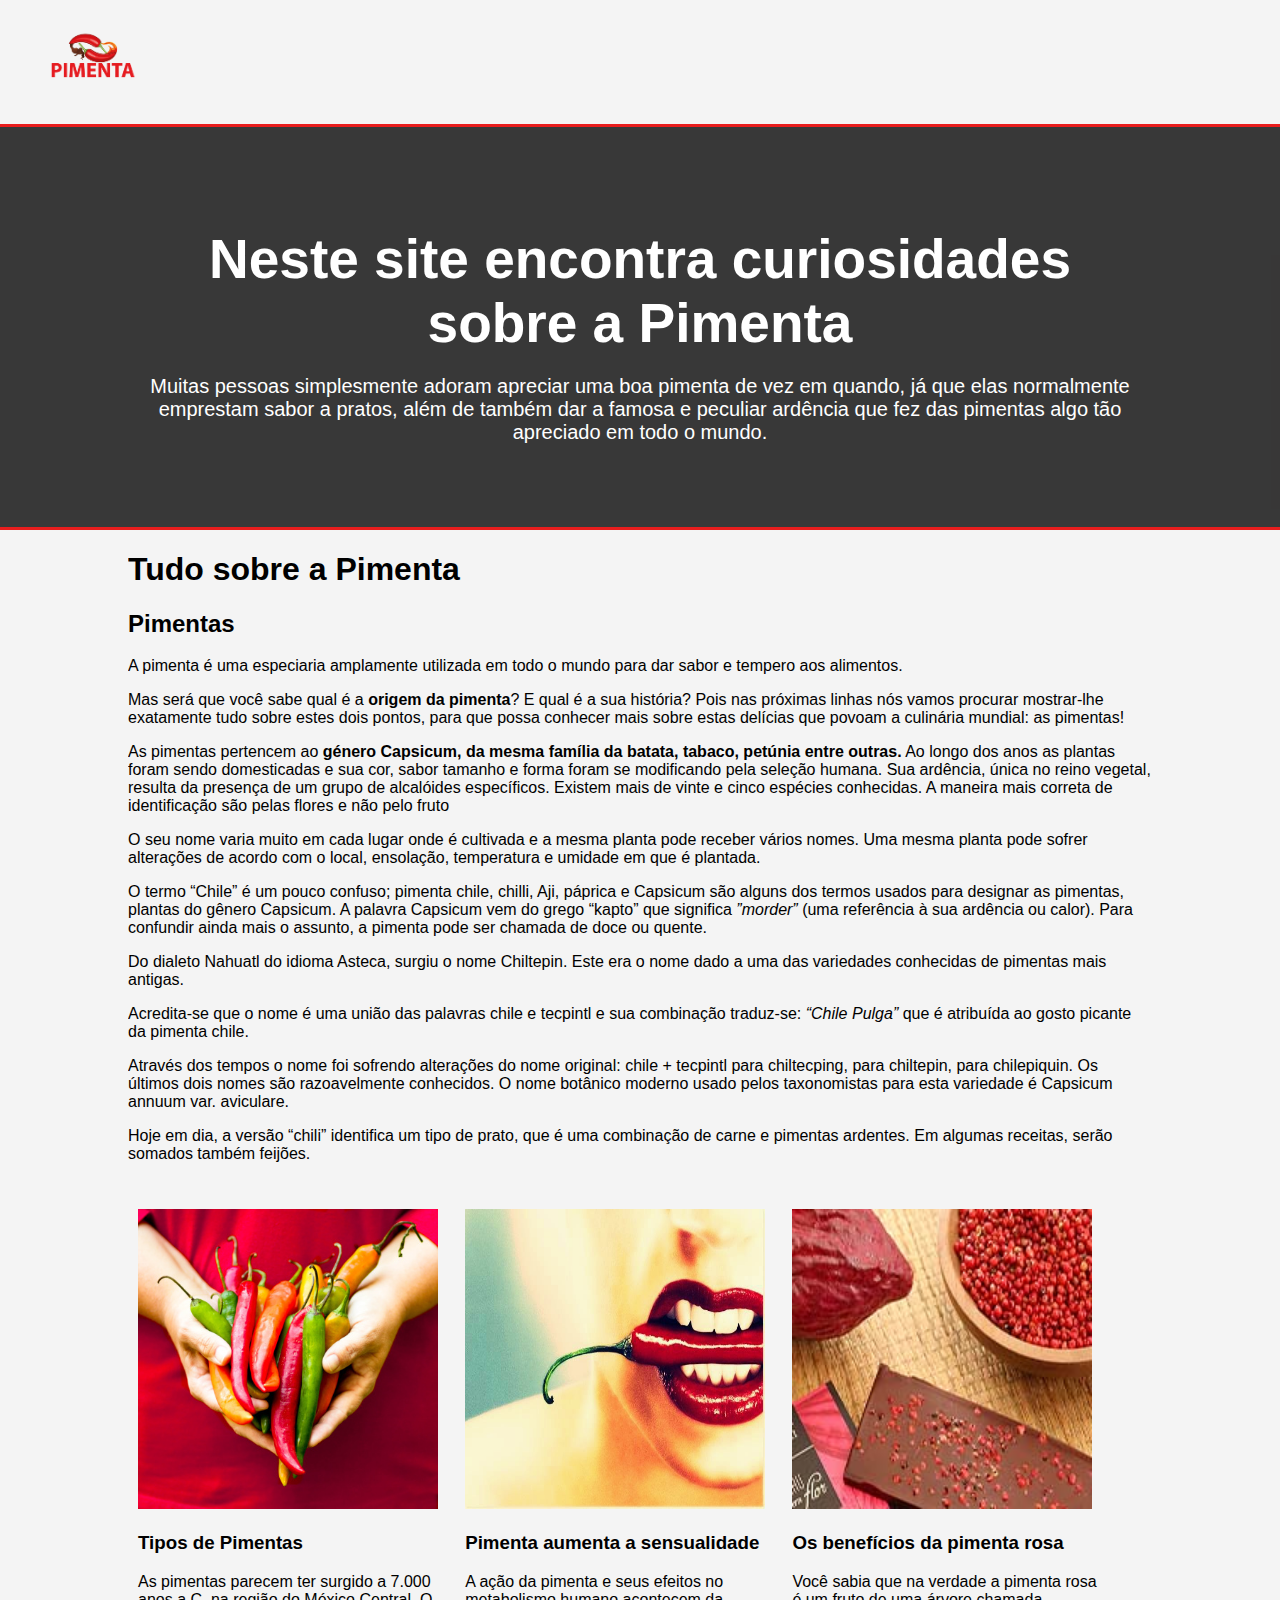
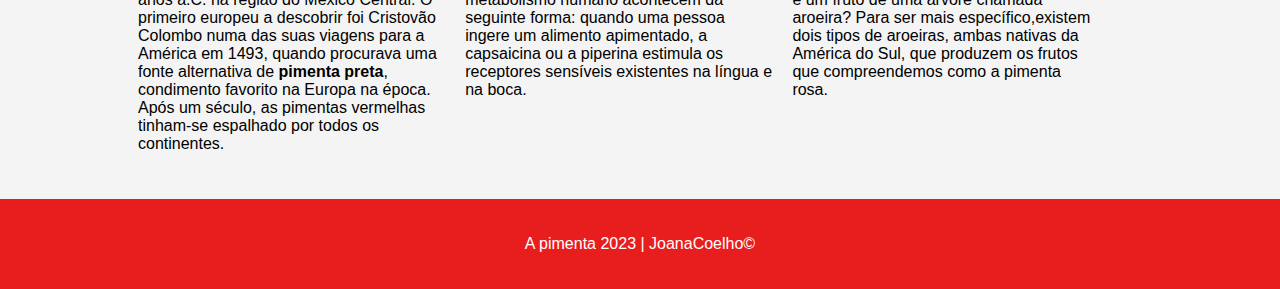
<file: Pimenta/index.html>
<!DOCTYPE html>
<html lang="pt-pt">
  <head>
    <meta charset="UTF-8">
    <meta http-equiv="X-UA-Compatible" content="IE=edge">
    <meta name="viewport" content="width=device-width, initial-scale=1.0">    
    <meta name="description" content="Tudo sobre a pimenta">
	  <meta name="keywords" content="pimenta, picante, chocolate pimenta,">
  	<meta name="author" content="Joana Coelho">
    <title>Pimenta | Welcome</title>
    <link rel="stylesheet" href="style.css">
  </head>
  <body>

    <header>        
      <div class="logo-box">
        <a href="#">
          <img src="img/logo pimenta_vermelho-02.png" alt="Logo da empresa">
        </a>
      </div>
      
      </nav>
    </header>   
    <section id="line"></section> 

    <section id="showcase">
      <div class="container">
        <h1>Neste site encontra curiosidades sobre a Pimenta</h1>
        <p>Muitas pessoas simplesmente adoram apreciar uma boa pimenta de vez em quando, já que elas normalmente emprestam sabor a pratos, além de também dar a famosa e peculiar ardência que fez das pimentas algo tão apreciado em todo o mundo.</p>
      </div>
    </section>  
    <section id="line"></section>   

    <section>
      <div class="container">
        <h1 id="paragrafo1"> Tudo sobre a Pimenta</h1>
        <h2>Pimentas</h2>
        <p>A pimenta é uma especiaria amplamente utilizada em todo o mundo para dar sabor e tempero aos alimentos.</p>

        <p>Mas será que você sabe qual é a <strong> origem da pimenta</strong>? E qual é a sua história? Pois nas próximas linhas nós vamos procurar mostrar-lhe exatamente tudo sobre estes dois pontos, para que possa conhecer mais sobre estas delícias que povoam a culinária mundial: as pimentas!</p>

        <p>As pimentas pertencem ao <strong> género Capsicum, da mesma família da batata, tabaco, petúnia entre outras.</strong> Ao longo dos anos as plantas foram sendo domesticadas e sua cor, sabor tamanho e forma foram se modificando pela seleção humana. Sua ardência, única no reino vegetal, resulta da presença de um grupo de alcalóides específicos.
        Existem mais de vinte e cinco espécies conhecidas. A maneira mais correta de identificação são pelas flores e não pelo fruto</p>

        <p>O seu nome varia muito em cada lugar onde é cultivada e a mesma planta pode receber vários nomes. Uma mesma planta pode sofrer alterações de acordo com o local, ensolação, temperatura e umidade em que é plantada.</p>

        <p>O termo “Chile” é um pouco confuso; pimenta chile, chilli, Aji, páprica e Capsicum são alguns dos termos usados para designar as pimentas, plantas do gênero Capsicum. A palavra Capsicum vem do grego “kapto” que significa <em>”morder”</em> (uma referência à sua ardência ou calor). Para confundir ainda mais o assunto, a pimenta pode ser chamada de doce ou quente.</p>

        <p>Do dialeto Nahuatl do idioma Asteca, surgiu o nome Chiltepin. Este era o nome dado a uma das variedades conhecidas de pimentas mais antigas.</p>

        <p>Acredita-se que o nome é uma união das palavras chile e tecpintl e sua combinação traduz-se: <em>“Chile Pulga”</em> que é atribuída ao gosto picante da pimenta chile.</p>

        <p>Através dos tempos o nome foi sofrendo alterações do nome original: chile + tecpintl para chiltecping, para chiltepin, para chilepiquin. Os últimos dois nomes são razoavelmente conhecidos. O nome botânico moderno usado pelos taxonomistas para esta variedade é Capsicum annuum var. aviculare.</p>

        <p>Hoje em dia, a versão “chili” identifica um tipo de prato, que é uma combinação de carne e pimentas ardentes. Em algumas receitas, serão somados também feijões.</p>

      </div>
    </section>

    <section id="boxes">
      <div class="container">

        <div class="box">
          <img src="./img/hot chili peppers.jpg" style="width: 300px; height: 300px;">
          <h3>Tipos de Pimentas</h3>
          <p>As pimentas parecem ter surgido a 7.000 anos a.C. na região do México Central. O primeiro europeu a descobrir foi Cristovão Colombo numa das suas viagens para a América em 1493, quando procurava uma fonte alternativa de <strong> pimenta preta</strong>, condimento favorito na Europa na época. Após um século, as pimentas             vermelhas tinham-se espalhado por todos os continentes.</p>
        </div>

        <div class="box">
          <img src="./img/pimentas7 eróticas.jpg" style="width: 300px; height: 300px;">
          <h3>Pimenta aumenta a sensualidade</h3>
          <p> A ação da pimenta e seus efeitos no metabolismo humano acontecem da seguinte forma: quando uma pessoa ingere um alimento apimentado, a capsaicina ou a piperina estimula os receptores sensíveis existentes na
          língua e na boca.</p>
        </div>
        <div class="box">
          <img src="./img/Tablete_Chocolate-Pimenta-Rosa_Nugali8.jpg" style="width: 300px; height: 300px;">
          <h3>Os benefícios da pimenta rosa</h3>
          <p>Você sabia que na verdade a pimenta rosa é um fruto de uma árvore chamada aroeira? Para ser mais específico,existem dois tipos de aroeiras, ambas nativas da América do Sul, que produzem os frutos que compreendemos como a pimenta rosa.</p>

        </div>
      </div>
    </section>

    <footer>
      <p>A pimenta 2023 | JoanaCoelho&copy;</p>
    </footer>
  </body>
</html>
</file>
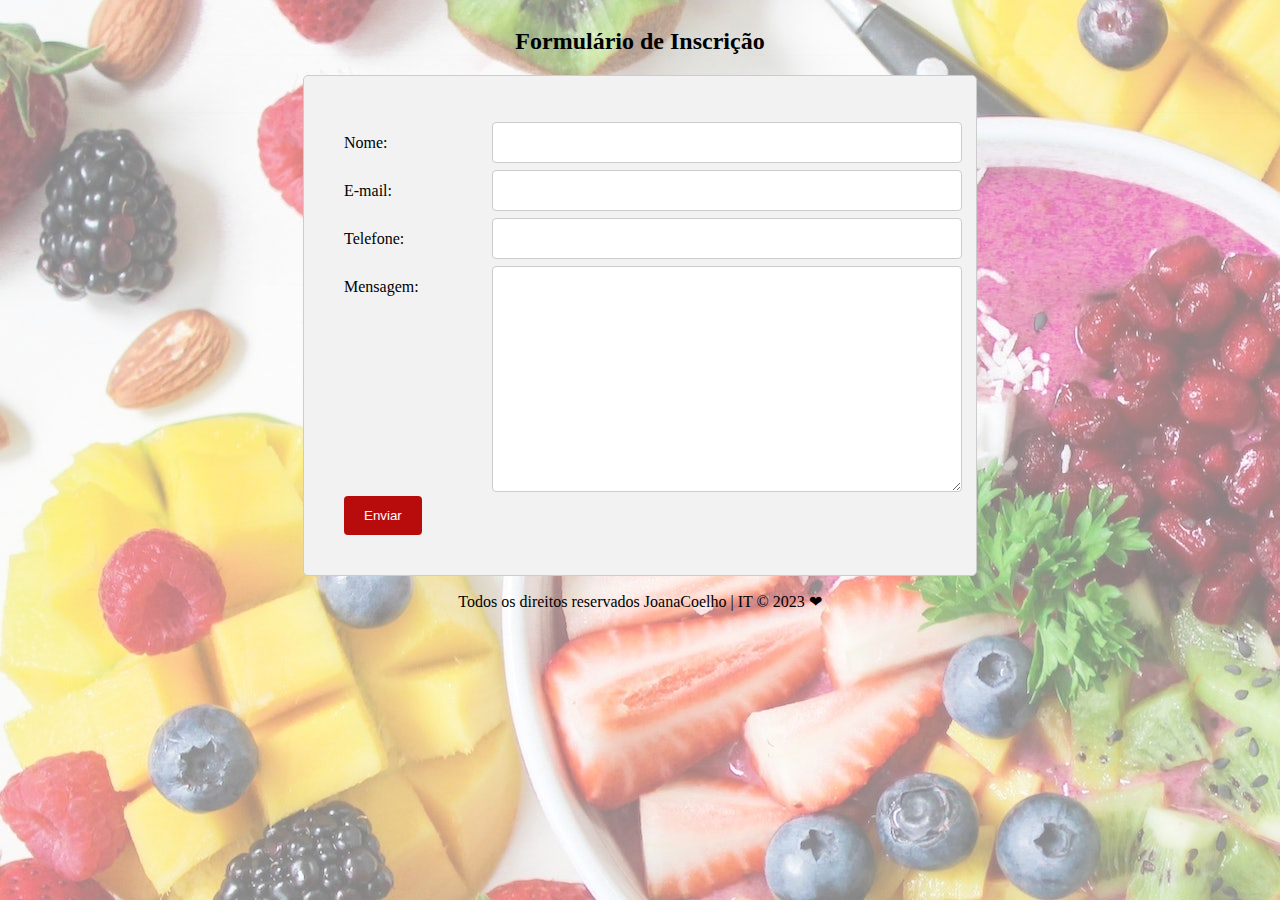
<file: formulario_css_inline/formulario2.html>
<!DOCTYPE html>
<html lang="pt">
<head>
    <meta charset="UTF-8">
    <meta http-equiv="X-UA-Compatible" content="IE=edge">
    <meta name="viewport" content="width=device-width, initial-scale=1.0">
    <title>Formulário de Inscrição</title>
    <style>
        body {
            display: flex;
            flex-direction: column;
            align-items: center;            
            background-image: url('../formulario_css_inline/img/comida.jpeg');    
            background-color: rgba(255, 255, 255, 0.5); /* altera o valor alpha para ajustar a transparência */    background-blend-mode: lighten; /* ajusta o modo de blend conforme necessário */         
			background-repeat: no-repeat;
			background-size:auto;
        }

		form {
			width: 50%;
			padding: 20px;
			border: 1px solid #ccc;
			border-radius: 5px;
			background-color: #f2f2f2;
		}

		input[type=text], input[type=email], textarea {
			width: 100%;
			padding: 12px;
			border: 1px solid #ccc;
			border-radius: 4px;
			resize: vertical;
		}

		label {
			padding: 12px 12px 12px 0;
			display: inline-block;
		}

		button[type=submit] {
			background-color: #b80c0c;
			color: white;
			padding: 12px 20px;
			border: none;
			border-radius: 4px;
			cursor: pointer;
		}

		button[type=submit]:hover {
			background-color: #b80c0c;
		}

		.container {
			border-radius: 5px;
			background-color: #f2f2f2;
			padding: 20px;
		}

		.col-25 {
			float: left;
			width: 25%;
			margin-top: 6px;
		}

		.col-75 {
			float: left;
			width: 75%;
			margin-top: 6px;
		}

		.row:after {
			content: "";
			display: table;
			clear: both;
		}

		img {
			float:right;
			margin-right: 20px;
			max-width: 50%;
		}

		@media screen and (max-width: 600px) {
			.col-25, .col-75, input[type=submit] {
				width: 100%;
				margin-top: 0;
			}
		}
	</style>
</head>

<body>
    
	<h2>Formulário de Inscrição</h2>    

	<form action="/action_page.php">
		<div class="container">
			<div class="row">
				<div class="col-25">
					<label for="nome">Nome:</label>
				</div>
				<div class="col-75">
					<input type="text" id="nome" name="nome" required>
				</div>
			</div>
			<div class="row">
				<div class="col-25">
					<label for="email">E-mail:</label>
				</div>
				<div class="col-75">
					<input type="email" id="email" name="email" required>
				</div>
			</div>
			<div class="row">
				<div class="col-25">
					<label for="telefone">Telefone:</label>
				</div>
				<div class="col-75">
					<input type="text" id="telefone" name="telefone">
				</div>
			</div>
			<div class="row">
				<div class="col-25">
					<label for="mensagem">Mensagem:</label>
				</div>
				<div class="col-75">
					<textarea id="mensagem" name="mensagem" style="height:200px"></textarea>
				</div>
			</div>
			<div class="row">
				<button type="submit">Enviar</button>
			</div>
		</div>
	</form>
    <footer><p> Todos os direitos reservados JoanaCoelho | IT &copy; 2023 &#10084;</p></footer>
    
</body>
</html>
</file>
<file: Pimenta/style.css>
body{
  font-family: Verdana, Geneva, Tahoma, sans-serif;
  font: 15px/1.5;  
  padding:0;
  margin:0;
  background-color:#f4f4f4;
}

/* Global */
.container{
  width:80%;
  margin:auto;
  overflow:hidden;
}

ul{
  margin:0;
  padding:0;
}

/* Header **/
header {
  display: flex;
  justify-content: space-between;
  align-items: center;
  padding: 10px;
}

.logo-box {
  margin-right: auto;
}

.logo-box img {
  width: 10em;
  height: auto;
}

nav ul {
  list-style: none;  
  margin: 0;
  padding: 0;
}

nav li {
  display: inline-block;
  margin-left: 20px;
}

nav a {
  text-decoration: none;
  color: #333;
  font-weight: bold;
  font-size: 18px;
}

nav a:hover {
  color: #f00;
}

header .current a{
  color:#070707;
  font-weight:bold;
}

header a:hover{
  color:#e81d1d;
  font-weight:bold;
}
#line{
  background-color: #e81d1d;
  padding: 1.5px;
}

/* Showcase */
#showcase{
  min-height:400px;
  background-color: rgba(36, 35, 35, 0.9);
  /* background:url('/img/pimenta.jpg') no-repeat 0 -400px; */
  text-align:center;  
  color:#ffffff;
}

#showcase h1{
  margin-top:100px;
  font-size:55px;
  margin-bottom:10px;
}

#showcase p{
  font-size:20px;
}

/* Boxes */
#boxes{
  margin-top:20px;
}

#boxes .box{
  float:left;
  text-align: left;
  width:30%;
  padding:10px;
}

#boxes .box img{
  width:90%;
}


footer{
  padding:20px;
  margin-top:20px;
  color:#ffffff;
  background-color:#e81d1d;
  text-align: center;
}

/* Media Queries */
@media(max-width: 768px){
  header #branding,
  header nav,
  header nav li,
  
  #boxes .box{
    float:none;
    text-align:center;
    width:100%;
  }

  header{
    padding-bottom:20px;
  }

  #showcase h1{
    margin-top:40px;
  }  
}
</file>
